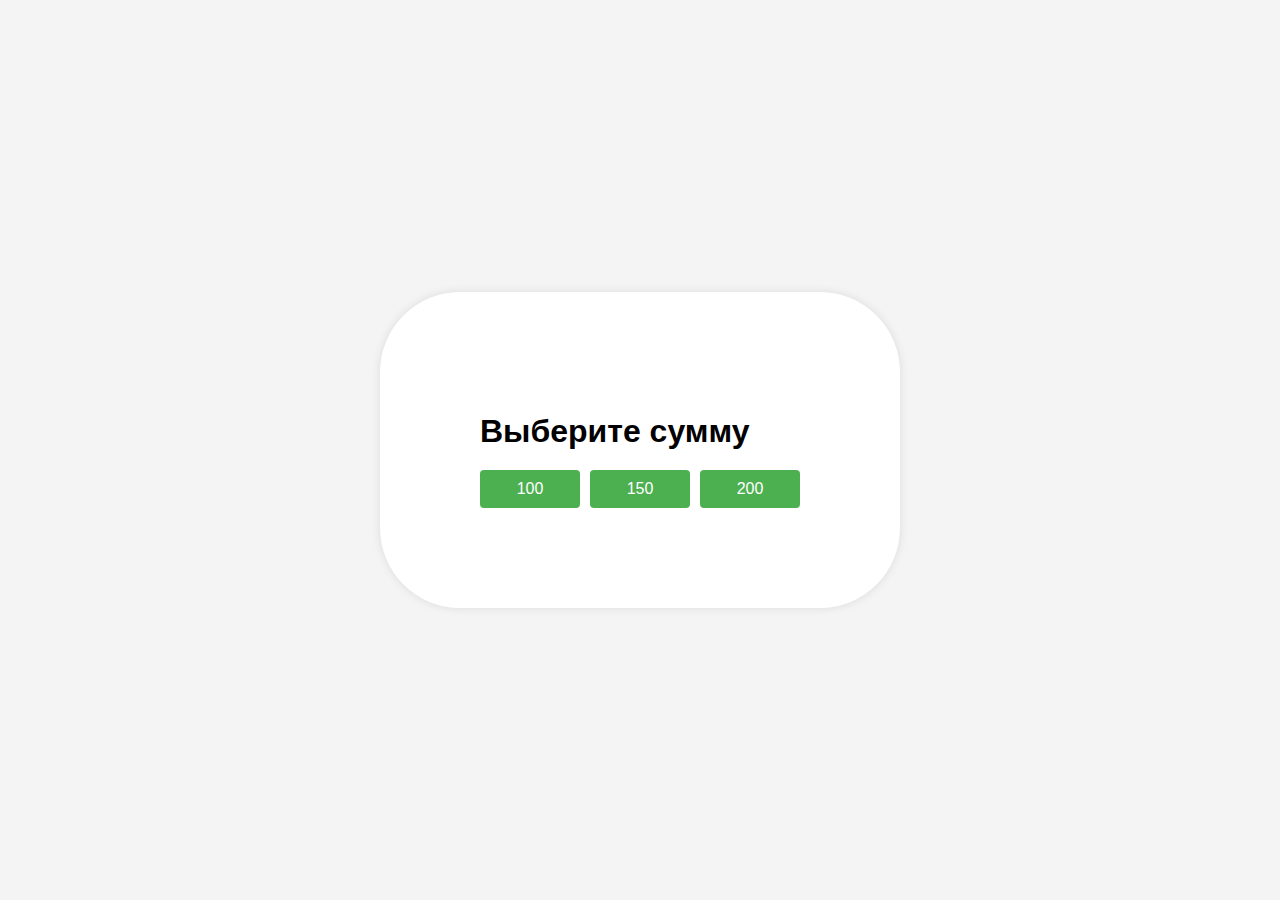
<file: cr.html>
<!DOCTYPE html>
<html lang="ru">
<head>
    <meta charset="UTF-8">
    <meta name="viewport" content="width=device-width, initial-scale=1.0">
    <title>Выбор суммы </title>
    <link rel="stylesheet" href="cr.css">
</head>
<body>
    <div class="container">
        <h1>Выберите сумму</h1>
        <div class="button-group">
                     <button onclick="location.href='page50.html'">100</button>
                     <button onclick="location.href='page150.html'">150</button>
                     <button onclick="location.href='page200.html'">200</button>
        </div>
    </div>
</body>
</html>
</file>
<file: cr.css>
body {
    font-family: Arial, sans-serif;
    background-color: #f4f4f4;
    margin: 0;
    padding: 0;
    display: flex;
    justify-content: center;
    align-items: center;
    height: 100vh;
}

.container {
    background-color: #fff;
    padding: 100px;
    border-radius: 80px;
    box-shadow: 0 0 10px rgba(0, 0, 0, 0.1);
    text-align: unset;
}

h1 {
    margin-bottom: 20px;
}

.button-group {
    display: flex;
    gap: 10px;
}

button {
    width: 100px;
    padding: 10px;
    background-color: #4CAF50;
    border: none;
    border-radius: 4px;
    color: white;
    font-size: 16px;
    cursor: pointer;
}

button:hover {
    background-color: #45a049;
}
</file>
